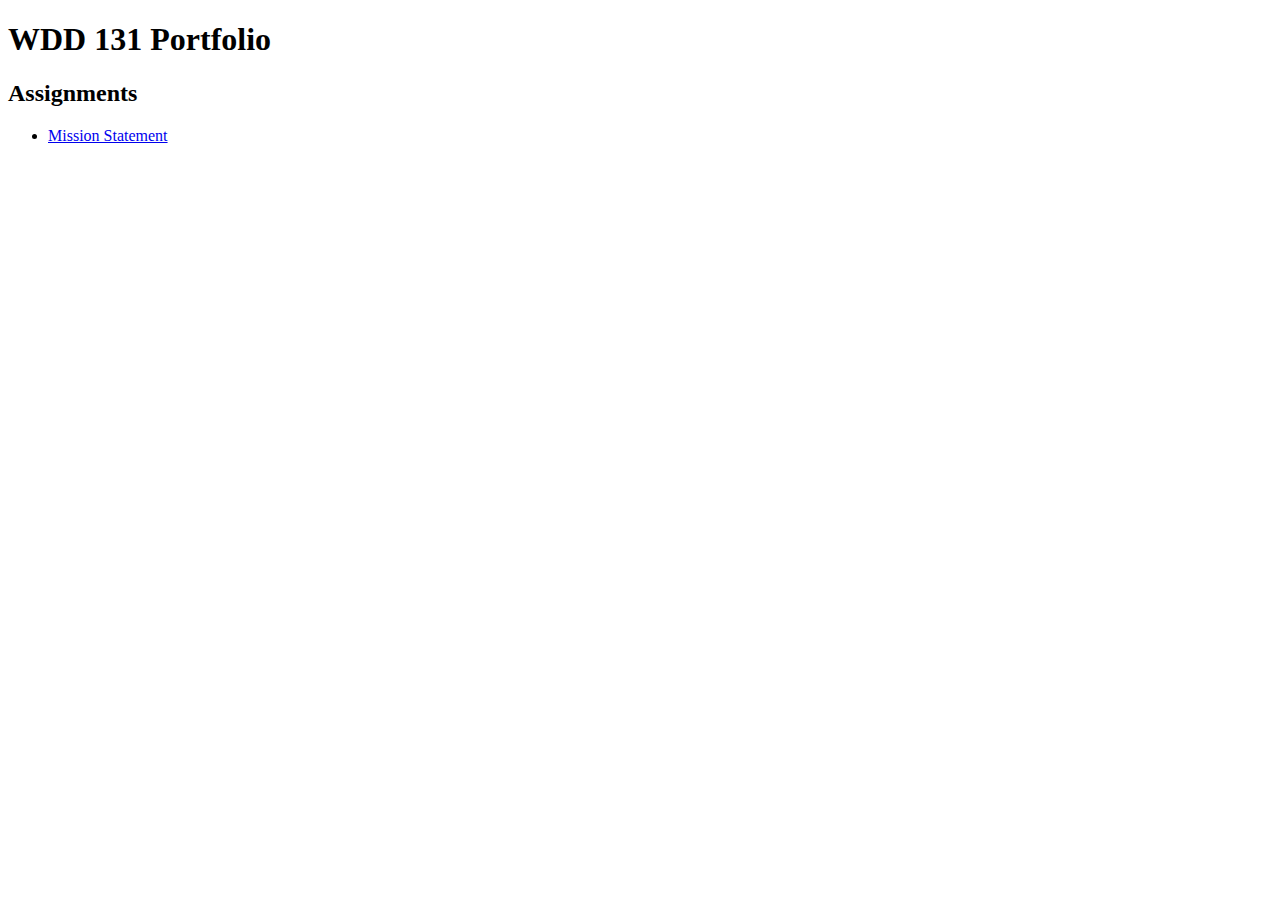
<file: index.html>
<!DOCTYPE html>
<html lang="en">
<head>
    <meta charset="UTF-8">
    <meta name="viewport" content="width=device-width, initial-scale=1.0">
    <title>WDD 131 Allan Burton Portfolio</title>
</head>
<body>
    <header>
        <h1>WDD 131 Portfolio</h1>
    </header>
    <main>
        <h2>Assignments</h2>
        <ul>
            <li><a href="#">Mission Statement</a></li>
        </ul>
    </main>
</body>
</html>
</file>
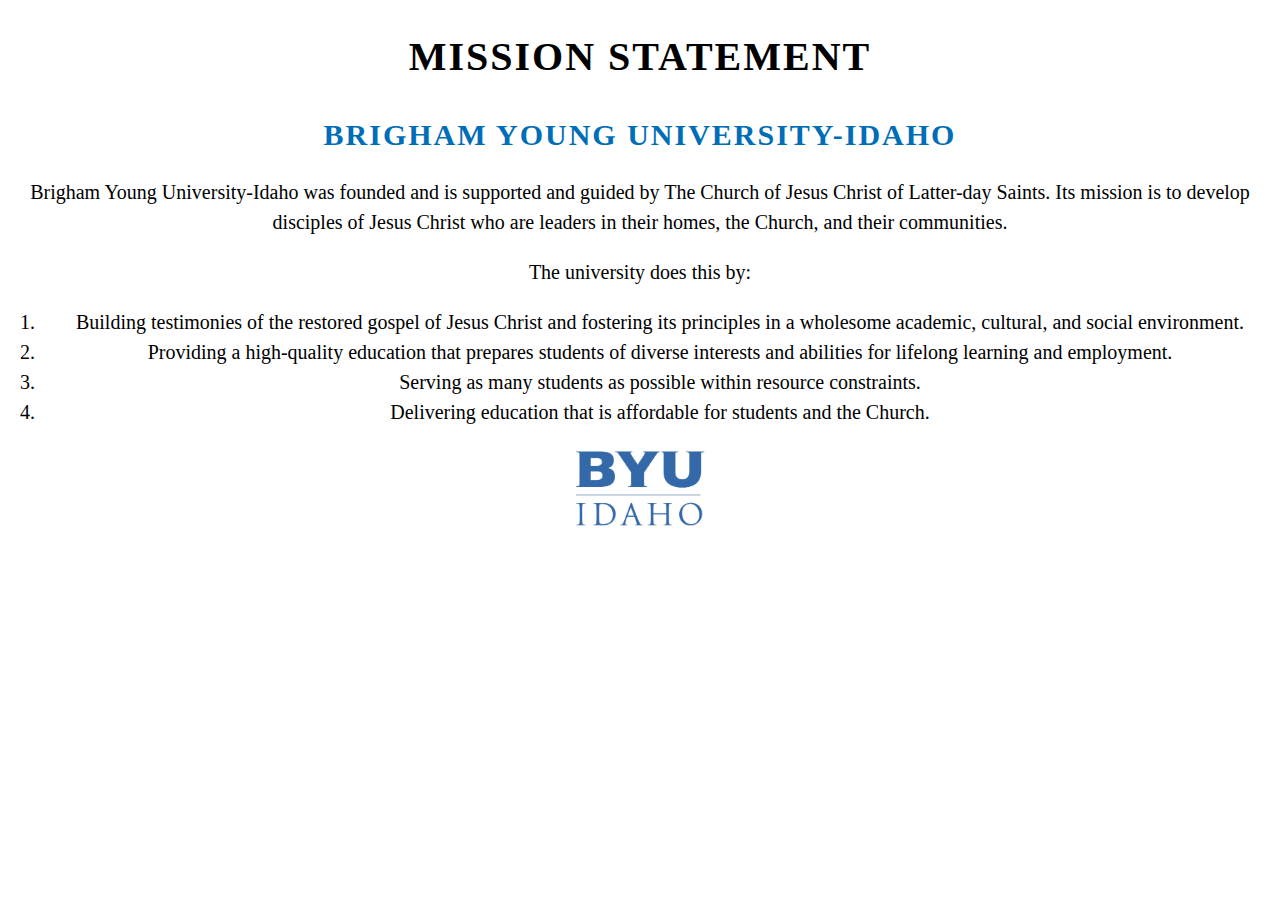
<file: mission/index.html>
<!DOCTYPE html>
<html lang="en">
<head>
    <meta charset="UTF-8">
    <meta name="viewport" content="width=device-width, initial-scale=1.0">
    <title>Document</title>
    <link rel="stylesheet" href="styles.css">
</head>
<body>
    <header>
        <h1>Mission Statement</h1>
        <h2>Brigham Young University-Idaho</h2>
    </header>
    <main>
        <p>
            Brigham Young University-Idaho was founded and is supported and guided
            by The Church of Jesus Christ of Latter-day Saints. Its mission is to
            develop disciples of Jesus Christ who are leaders in their homes, the
            Church, and their communities.
        </p>
        <p>The university does this by:</p>
            <ol>
                <li>
                    Building testimonies of the restored gospel of Jesus Christ and
                    fostering its principles in a wholesome academic, cultural, and
                    social environment.
                </li>
                <li>
                    Providing a high-quality education that prepares students of diverse
                    interests and abilities for lifelong learning and employment.
                </li>
                <li>
                    Serving as many students as possible within resource constraints.
                </li>
                <li>
                    Delivering education that is affordable for students and the Church.
                </li>
            </ol>
    </main>
    <footer>
        <img src="byui-logo_blue.webp" alt="BYUI logo" class="logo" />
    </footer>
</body>
</html>
</file>
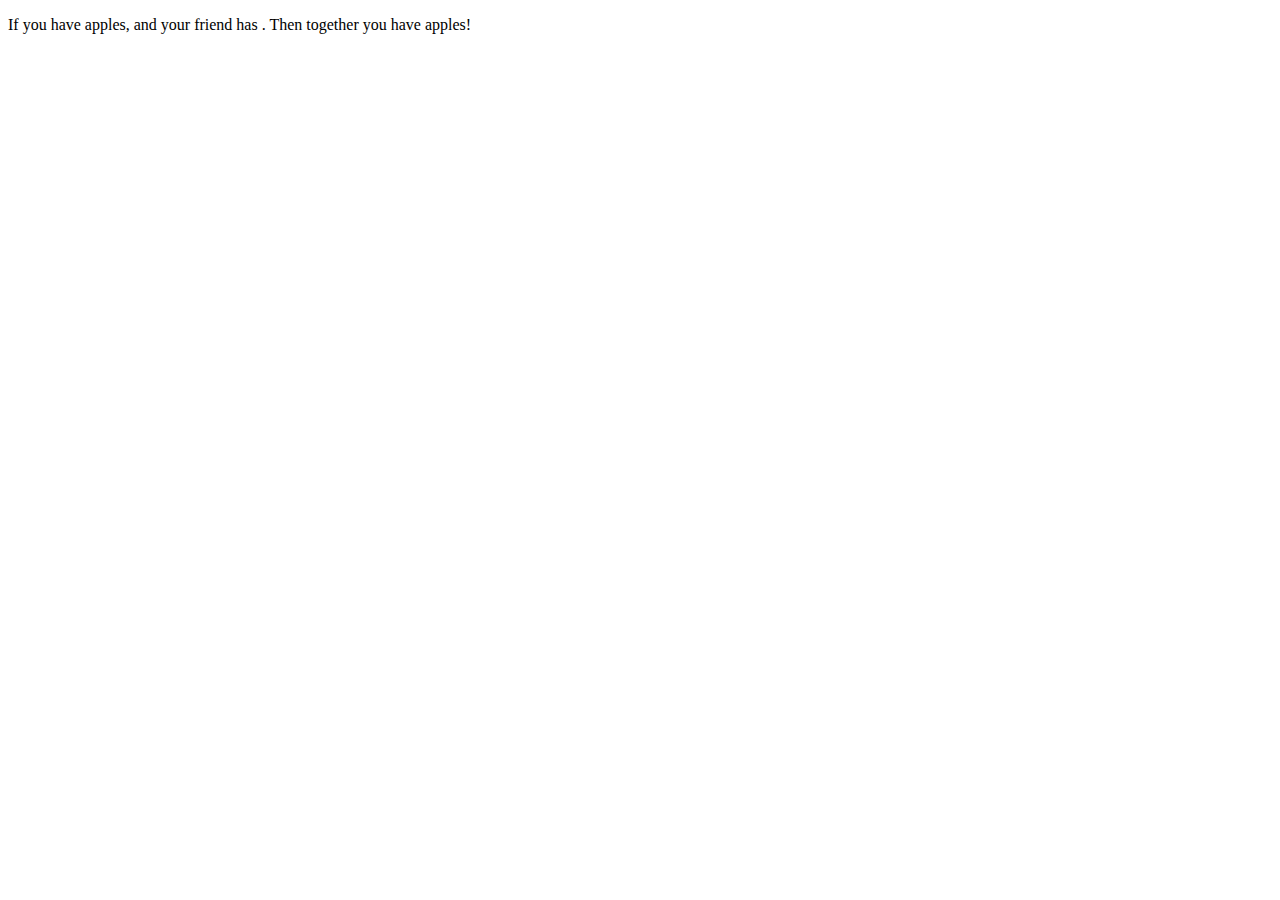
<file: sandbox/running2.html>
<!-- HTML file -->
<!DOCTYPE html>
<html lang="en">
  <head>
    <meta charset="UTF-8" />
    <meta name="viewport" content="width=device-width, initial-scale=1.0" />
    <title>Running JS solution</title>
    <script src="running.js" defer></script>
  </head>
  <body>
    <p>
      If you have <span id="myAppleElement"></span> apples, and your friend has
      <span id="friendAppleElement"></span>. Then together you have
      <span id="totalApplesElement"></span> apples!
    </p>
  </body>
</html>
</file>
<file: mission/styles.css>
/* General Styles */
body {
    font-family: "Times New Roman", serif;
    font-size: 20px;
    line-height: 1.5; /* Increase line height for readability */
    text-align: center; /* Center titles and main content */
    margin: 0;
    padding: 0;
}  
/* Content Box */
.container {
    max-width: 600px; /* Limit content width */
    margin: 20px auto; /* Center container with top/bottom spacing */
    padding: 20px; /* Add space inside the container */
    text-align: left; /* Left-align paragraphs */
}  
/* Titles */
h1, h2 {
    text-transform: uppercase; /* Make titles all caps */
    letter-spacing: 2px; /* Add spacing between letters */
    margin-bottom: 10px; /* Space below titles */
}  
/* Subtitle Style */
h2 {
    color: #006EB6; /* Subtitle color */
}  
/* Paragraphs */
p {
    margin-bottom: 15px; /* Add space between paragraphs */
}  
/* Logo Image */
.logo {
    width: 150px; /* Resize logo */
    height: auto; /* Maintain aspect ratio */
    margin-bottom: 20px; /* Space below the logo */
}
</file>
